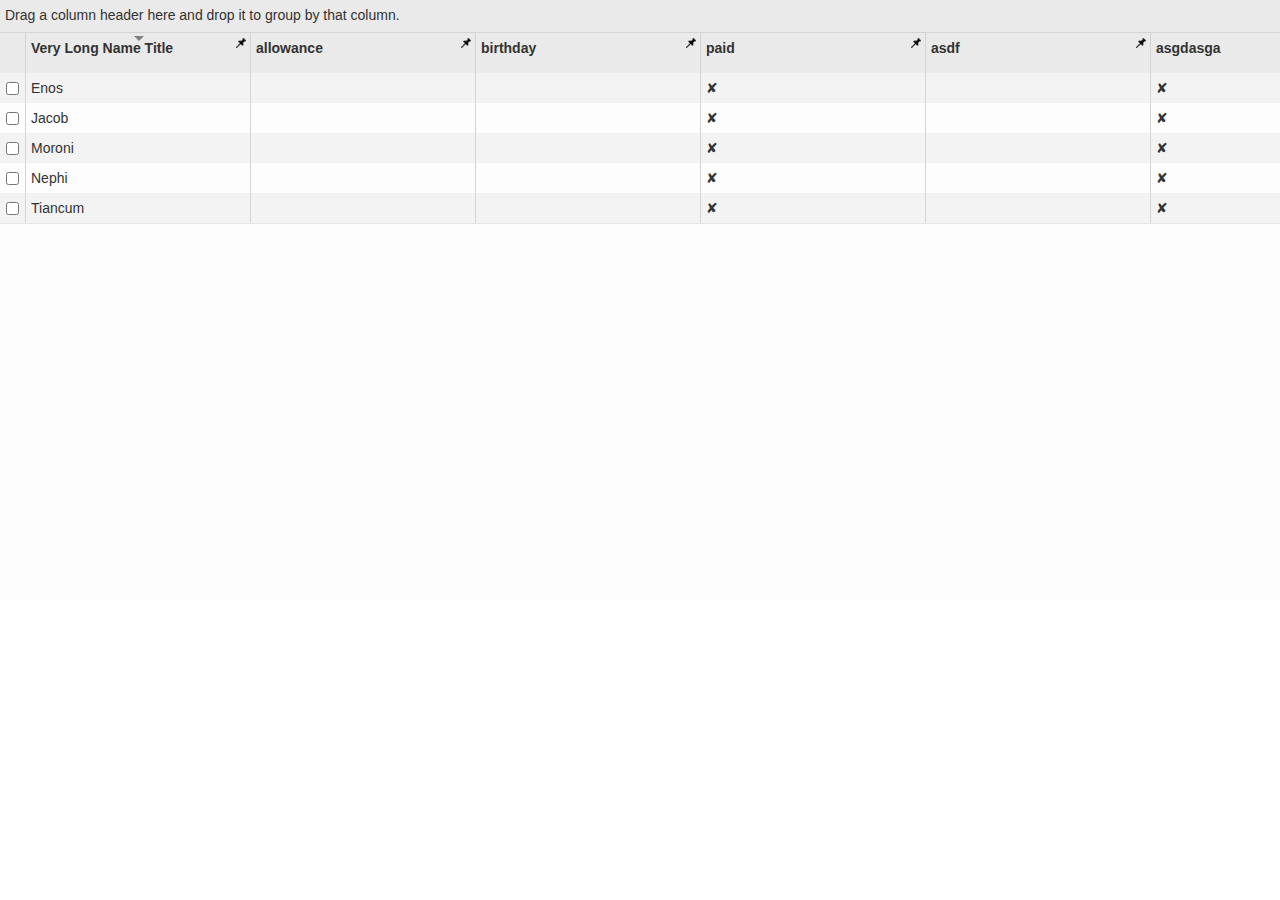
<file: src/main/webapp/js/plugins/nggrid/workbench/index.html>
<html>
<head>
    <meta charset="utf-8" />
    <title>ng-grid workbench</title>
    <link rel="stylesheet" type="text/css" href="../lib/bootstrap/css/bootstrap.css" />
    <link rel="stylesheet" type="text/css" href="../ng-grid.css" />
    <script type="text/javascript" src="largeLoad.js"></script>
    <script type="text/javascript" src="largeTestData.js"></script>
    <script type="text/javascript" src="../lib/jquery-1.9.1.js"></script>
    <script type="text/javascript" src="../lib/jquery-ui-1.9.1.custom.min.js"></script>
    <script type="text/javascript" src="../lib/angular.js"></script>
    <script type="text/javascript" src="../lib/bootstrap/js/bootstrap.js"></script>
    <script type="text/javascript" src="../build/ng-grid.debug.js"></script>
    <script type="text/javascript" src="main.js"></script>
    <script>
        angular.module('myApp',['ngGrid']);
    </script>
    <style type="text/css">
        .ngRow.selected {
          color: #ffffff;
          font-weight: bold;
          background-color: #76b617;
          background-image: -webkit-linear-gradient(top, #76b617, #638911);
          background-image: -moz-linear-gradient(top, #76b617, #638911);
          background-image: -o-linear-gradient(top, #76b617, #638911);
          background-image: -ms-linear-gradient(top, #76b617, #638911);
          background-image: linear-gradient(top, #76b617, #638911);
          -webkit-border-radius: 4px 4px 4px 4px;
          -moz-border-radius: 4px 4px 4px 4px;
          border-radius: 4px 4px 4px 4px;
        }
    </style>
</head>
    <body ng-app="myApp" ng-controller="userController" >
        <div id="parent" style="position: absolute; top: 0; bottom: 0; left:0; right: 0;">
            <div style="width: 1600px; height: 600px;"  ng-grid="gridOptions">
            </div>    
        </div>
        <div>{{mySelections | json}}</div>
        <button ng-click="checkData()">Check Data</button>
        <button ng-click="Add()">Insert Rows</button>
        <button ng-click="changeLang()">change Language</button>
        <button ng-click="setSelection()">set Selections</button>
    </body>
</html>
</file>
<file: src/main/webapp/js/plugins/nggrid/ng-grid.css>
/******** Grid Global ********/
.nglabel {
    display: block;
    float: left;
    font-weight: bold;
    padding-right: 5px;
}
/******** Grid ********/

.ngGrid{
    background-color: rgb(253, 253, 253);  
}
.ngGrid.unselectable {
    -moz-user-select: none; 
    -khtml-user-select: none; 
    -webkit-user-select: none; 
    -o-user-select: none;
    user-select: none;
}
/******** Header ********/

.ngGroupPanel{
    background-color: rgb(234, 234, 234);
    overflow: hidden;
	border-bottom: 1px solid rgb(212,212,212);
}

.ngGroupPanelDescription{
	margin-top: 5px;
	margin-left: 5px;
}

.ngGroupList {
	list-style-type: none;
	margin: 0;
	padding: 0;
}

.ngGroupItem {
	float: left; 
}

.ngGroupElement {
	float: left;
	height: 100%; 
	width: 100%;
}

.ngGroupName {
    background-color: rgb(247,247,247);
    border: 1px solid rgb(212,212,212);
    padding: 3px 10px;
    float: left;
    margin-left: 0;
    margin-top: 2px;
    -moz-border-radius: 3px;
    -webkit-border-radius: 3px;
    border-radius: 3px;
    font-weight: bold;
}

.ngGroupItem:first-child{
	margin-left: 2px;
}

.ngRemoveGroup {
    width: 5px;
    -moz-opacity: 0.4;
    opacity: 0.4;
    margin-top: -1px;
    margin-left: 5px;
}
.ngRemoveGroup:hover {
    color: black;
    text-decoration: none;
    cursor: pointer;
    -moz-opacity: 0.7;
    opacity: 0.7;
}
.ngGroupArrow {
	width: 0; 
	height: 0; 
	border-top: 6px solid transparent;
	border-bottom: 6px solid transparent;
	border-left: 6px solid black;
	margin-top: 10px;
	margin-left: 5px;
	margin-right: 5px;
	float: right;
}

.ngTopPanel {
    position: relative;	
	z-index: 1;
    background-color: rgb(234, 234, 234);
	border-bottom: 1px solid rgb(212,212,212);
}
.ngHeaderContainer {
    position: relative;
    overflow: hidden;
    font-weight: bold;
    background-color: inherit;
}

.ngHeaderScroller {
	position:absolute;
    background-color: inherit;
}
.ngHeaderSortColumn{
	position:absolute;
    overflow: hidden;
}

.ngHeaderCell{
	border-right: 1px solid rgb(212,212,212);
	border-left: 1px solid rgb(212,212,212);
    position: absolute;
    top: 0; 
    bottom: 0; 
    background-color: inherit;
}

.ngHeaderCell:first-child{
    border-left: 0;
}
.ngHeaderCell.pinned {
    z-index: 1;
}
.ngSortButtonUp {
    position: absolute;
    top: 3px;
    left: 0;
    right: 0;
    margin-left: auto;
    margin-right: auto;
	border-color: gray transparent;
	border-style: solid;
	border-width: 0 5px 5px 5px;
	height: 0;
	width: 0;
}
.ngSortButtonDown {
    position: absolute;
    top: 3px;
    left: 0;
    right: 0;
    margin-left: auto;
    margin-right: auto;
	border-color: gray transparent;
	border-style: solid;
	border-width: 5px 5px 0 5px;
    height: 0;
	width: 0;
}
.ngSortPriority {
    position: absolute;
    top: -5px;
    left: 1px;
    font-size: 6pt;
    font-weight: bold;
}
.ngHeaderGrip { 
    cursor: col-resize; 
    width: 10px; 
	right: -5px;
    top: 0; 
    height: 100%; 
    position: absolute; 
    background-color: transparent;
}
.ngHeaderText {
    padding: 5px;
    -moz-box-sizing: border-box;
    -webkit-box-sizing: border-box;
    box-sizing: border-box;
    white-space: nowrap;
    -ms-text-overflow: ellipsis;
    -o-text-overflow: ellipsis;
    text-overflow: ellipsis;
    overflow: hidden;
}

/******** Viewport ********/
.ngViewport{
	overflow: auto;
    min-height: 20px;
}

.ngCanvas{
    position: relative;
}

/******** Rows ********/
.ngRow {
    position: absolute;
    border-bottom: 1px solid rgb(229, 229, 229);
}
.ngRow.even {
    background-color: rgb(243, 243, 243);
}
.ngRow.odd {
    background-color: rgb(253, 253, 253);
}
.ngRow.selected {
    background-color: rgb(201, 221, 225);
}
.ngRow.canSelect {
    cursor: pointer;
}

/******** Cells ********/

.ngCell {
    overflow: hidden; 
    position: absolute;
	border-right: 1px solid rgb(212,212,212);
	border-left: 1px solid rgb(212,212,212);
    top: 0; 
    bottom: 0; 
    background-color: inherit;
}

.ngCell:first-child{
	border-left: 0;
}

.ngCell.pinned {
    z-index: 1;
}
.ngCellElement:focus {
	outline: 0;
    background-color: rgb(179, 196, 199);
}

.ngCellText {
    padding: 5px;
    -moz-box-sizing: border-box;
    -webkit-box-sizing: border-box;
    box-sizing: border-box;
    white-space: nowrap;
    -ms-text-overflow: ellipsis;
    -o-text-overflow: ellipsis;
    text-overflow: ellipsis;
    overflow: hidden;
}
.ngSelectionHeader {
	position: absolute;
    top: 11px; 
    left: 6px;
}
.ngGrid input[type="checkbox"] {
	margin: 0;
	padding: 0;
}
.ngGrid input {
	vertical-align:top;
}
.ngSelectionCell{
	margin-top: 9px;
	margin-left: 6px;
}
.ngSelectionCheckbox{
	margin-top: 9px;
	margin-left: 6px;
}
.ngNoSort {
    cursor:default;
}

/******** Footer ********/
.ngFooterPanel{
    background-color: rgb(234, 234, 234);
    padding: 0;
	border-top: 1px solid rgb(212,212,212);
	position: relative;
}
.ngTotalSelectContainer {
    float: left;
    margin: 5px;
    margin-top: 7px;
}
.ngFooterSelectedItems {
	padding: 2px;
}
.ngFooterTotalItems {
	padding: 2px;
}
.ngFooterTotalItems.ngnoMultiSelect {
    padding: 0 !important;
}

/* Aggregates */
.ngAggHeader {
    position: absolute;
    border: none;
}
.ngAggregate {
    position: absolute;
    background-color: rgb(201, 221, 225);
    border-bottom: 1px solid beige;
    overflow: hidden;
    top: 0;
    bottom: 0;
    right: -1px;
	left: 0;
}
.ngAggregateText {
    position: absolute;
    left: 27px;
	top: 5px;
    line-height: 20px;
    white-space:nowrap;
}
.ngAggArrowExpanded {
    position: absolute;
    left: 8px;
    bottom: 10px;
    width: 0;
    height: 0;
    border-style: solid;
    border-width: 0 0 9px 9px;
    border-color: transparent transparent #000000 transparent;
}
.ngAggArrowCollapsed {
    position: absolute;
    left: 8px;
    bottom: 10px;
    width: 0;
    height: 0;
    border-style: solid;
    border-width: 5px 0 5px 8.7px;
    border-color: transparent transparent transparent #000000;
}

.ngHeaderButton {
    position: absolute;    
    right: 2px;
    top: 8px;
    -moz-border-radius: 50%;
    -webkit-border-radius: 50%;
    border-radius: 50%;
    width: 14px;
    height: 14px;
    z-index: 1;
    background-color: rgb(179, 191, 188);
    cursor: pointer;
    /* width and height can be anything, as long as they're equal */
}
.ngHeaderButtonArrow {
    position: absolute;
    top: 4px;
    left: 3px;
    width: 0;
    height: 0;
    border-style: solid;
    border-width: 6.5px 4.5px 0 4.5px;
    border-color: #000 transparent transparent transparent;
    /* width and height can be anything, as long as they're equal */
}
.ngColMenu {
    right: 2px;
    padding: 5px;
    top: 25px;
    -moz-border-radius: 3px;
    -webkit-border-radius: 3px;
    border-radius: 3px;
    background-color: #BDD0CB;
    position: absolute;
    border: 2px solid rgb(212,212,212);
    z-index: 1;
}
.ngMenuText {
    position: relative;
    top: 2px;
    left: 2px;
}
.ngColList {
    list-style-type: none;
}

.ngColListItem {
    position: relative;
    right: 17px;
    top: 2px;
    white-space:nowrap;
}
.ngColListCheckbox {
    position: relative;
    right: 3px;
    top: 4px;
}

/********Paging Styles **********/

.ngPagerButton{
	height: 25px;
	min-width: 26px;
}

.ngPagerFirstTriangle{
	width: 0;
	height: 0;
	border-style: solid;
	border-width: 5px 8.7px 5px 0;
	border-color: transparent #000000 transparent transparent;
	margin-left: 2px;
}

.ngPagerFirstBar{
	width: 10px;
	border-left: 2px solid black;
	margin-top: -6px;
	height: 12px;
	margin-left: -3px;
}	

.ngPagerLastTriangle{
	width: 0;
	height: 0;
	border-style: solid;
	border-width: 5px 0 5px 8.7px;
	border-color: transparent transparent transparent #000000;
	margin-left: -1px;
}

.ngPagerLastBar{
	width: 10px;
	border-left: 2px solid black;
	margin-top: -6px;
	height: 12px;
	margin-left: 1px;
}	

.ngPagerPrevTriangle{
	margin-left: 0;
}	

.ngPagerNextTriangle{
	margin-left: 1px;
}
.ngGroupIcon {
    background-image: url([data-uri]);
	background-repeat:no-repeat;
    height: 15px;
    width: 15px;
    position: absolute;
    right: -2px;
    top: 2px;
}

.ngGroupedByIcon {
	background-image: url([data-uri]);
	background-repeat:no-repeat;
    height: 15px;
    width: 15px;
    position: absolute;
    right: -2px;
    top: 2px;
}
.ngPinnedIcon {
    background-image: url([data-uri]);
    background-repeat: no-repeat;
    position: absolute;
    right: 5px;
    top: 5px;
    height: 10px;
    width: 10px;
}
.ngUnPinnedIcon {
    background-image: url([data-uri]);
    background-repeat: no-repeat;
    position: absolute;
    height: 10px;
    width: 10px;
    right: 5px;
    top: 5px;
}
.ngGroupingNumber {
    position: absolute;
    right: -10px;
    top: -2px;
}
</file>
